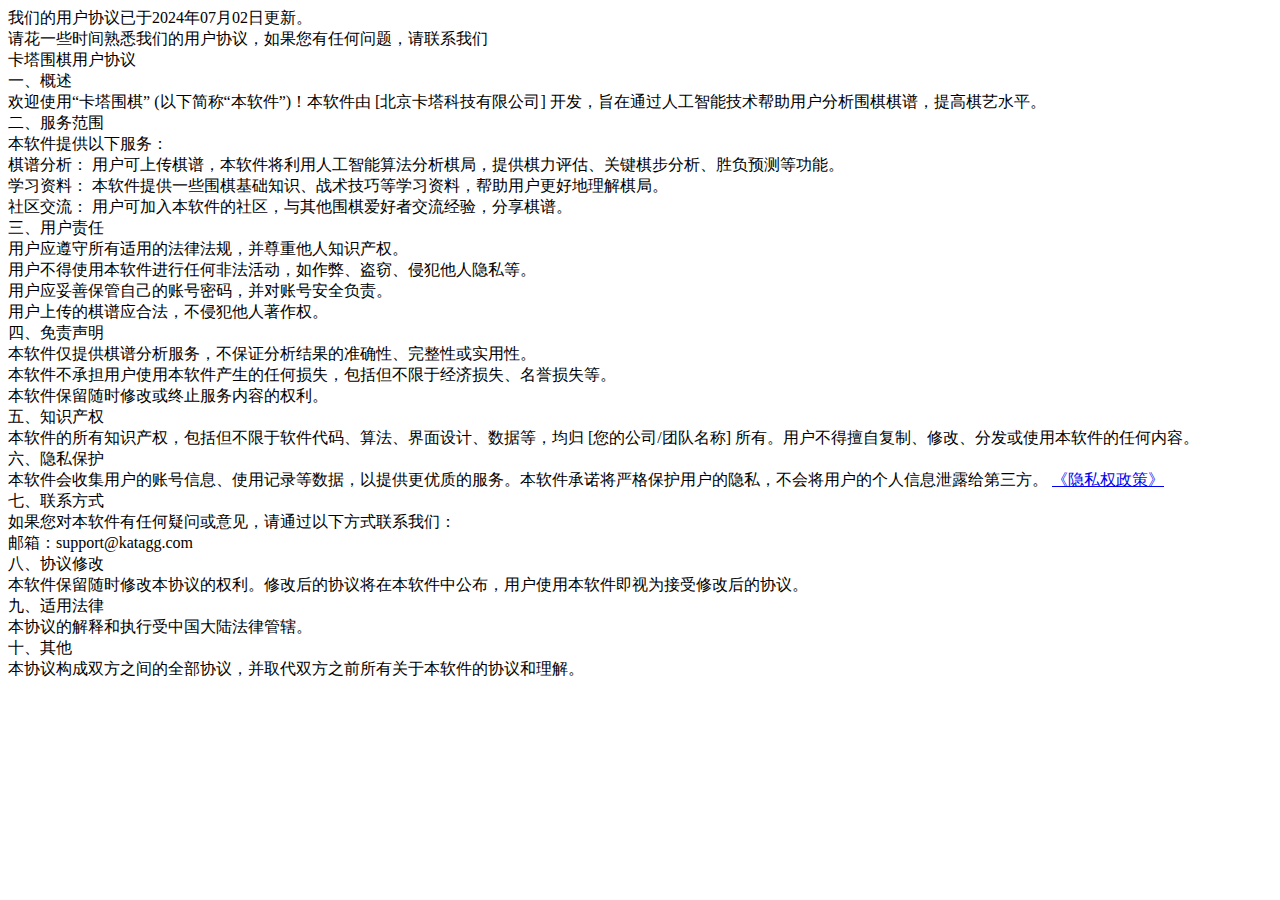
<file: userTerms.html>
<!DOCTYPE html PUBLIC "-//W3C//DTD HTML 4.01 Transitional//EN" "http://www.w3.org/TR/html4/loose.dtd">
<html>
<head>
    <meta http-equiv="Content-Type" content="text/html; charset=UTF-8">
    <title>隐私权政策</title>

<body>
    <div style="margin-bottom: 42px;">

        我们的用户协议已于2024年07月02日更新。 <br>

        请花一些时间熟悉我们的用户协议，如果您有任何问题，请联系我们 <br>

        卡塔围棋用户协议 <br>

一、概述 <br>

欢迎使用“卡塔围棋” (以下简称“本软件”)！本软件由 [北京卡塔科技有限公司] 开发，旨在通过人工智能技术帮助用户分析围棋棋谱，提高棋艺水平。 <br>

二、服务范围 <br>

本软件提供以下服务： <br>

 棋谱分析： 用户可上传棋谱，本软件将利用人工智能算法分析棋局，提供棋力评估、关键棋步分析、胜负预测等功能。 <br>
 学习资料： 本软件提供一些围棋基础知识、战术技巧等学习资料，帮助用户更好地理解棋局。 <br>
 社区交流： 用户可加入本软件的社区，与其他围棋爱好者交流经验，分享棋谱。 <br>

三、用户责任 <br>

 用户应遵守所有适用的法律法规，并尊重他人知识产权。 <br>
 用户不得使用本软件进行任何非法活动，如作弊、盗窃、侵犯他人隐私等。 <br>
 用户应妥善保管自己的账号密码，并对账号安全负责。 <br>
 用户上传的棋谱应合法，不侵犯他人著作权。 <br>

四、免责声明 <br>

 本软件仅提供棋谱分析服务，不保证分析结果的准确性、完整性或实用性。 <br>
 本软件不承担用户使用本软件产生的任何损失，包括但不限于经济损失、名誉损失等。 <br>
 本软件保留随时修改或终止服务内容的权利。 <br>

五、知识产权 <br>

本软件的所有知识产权，包括但不限于软件代码、算法、界面设计、数据等，均归 [您的公司/团队名称] 所有。用户不得擅自复制、修改、分发或使用本软件的任何内容。 <br>

六、隐私保护 <br>

本软件会收集用户的账号信息、使用记录等数据，以提供更优质的服务。本软件承诺将严格保护用户的隐私，不会将用户的个人信息泄露给第三方。 
<a href="https://katago.io/comkataggprivacy.html" target="_blank">
            《隐私权政策》
 </a>
<br>
七、联系方式 <br>

如果您对本软件有任何疑问或意见，请通过以下方式联系我们： <br>

 邮箱：support@katagg.com  <br>

八、协议修改 <br>

本软件保留随时修改本协议的权利。修改后的协议将在本软件中公布，用户使用本软件即视为接受修改后的协议。<br>

九、适用法律<br>

本协议的解释和执行受中国大陆法律管辖。<br>

十、其他<br>

本协议构成双方之间的全部协议，并取代双方之前所有关于本软件的协议和理解。<br>

</div>
</body>
</html>
</file>
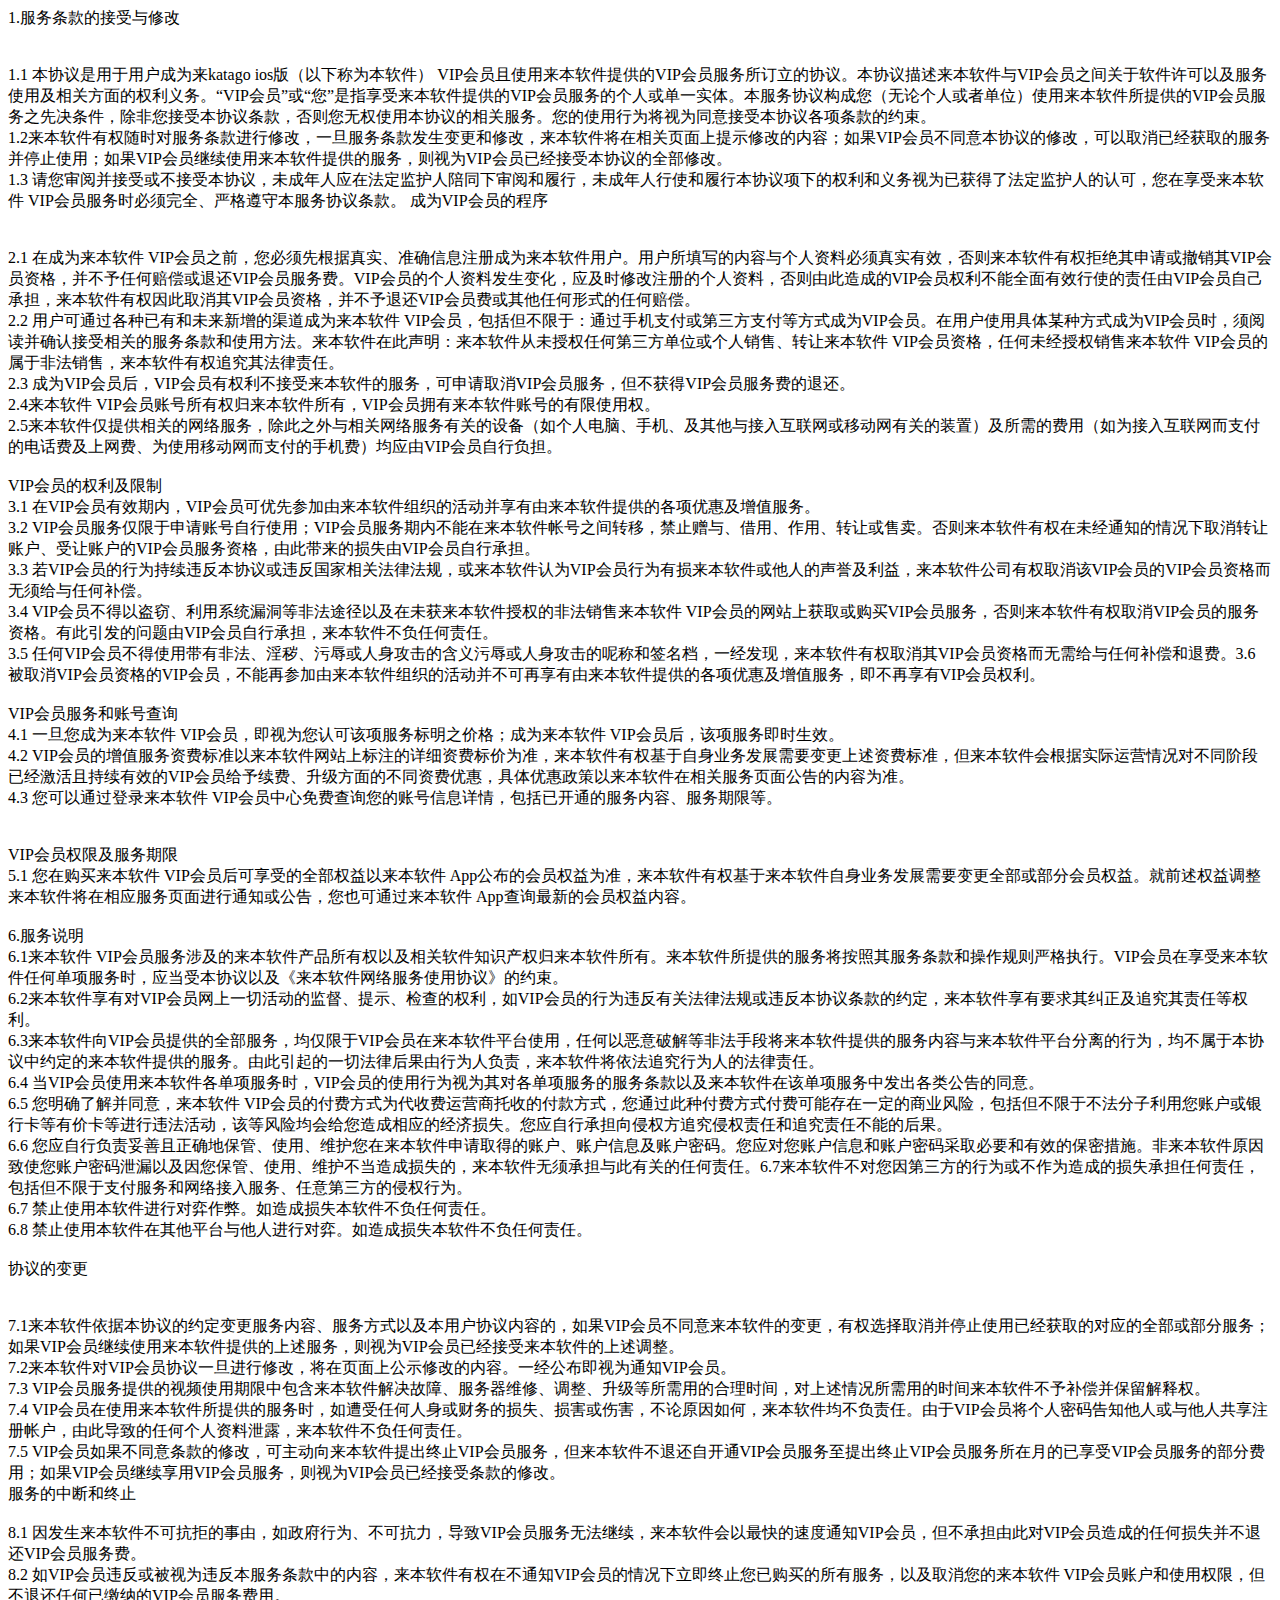
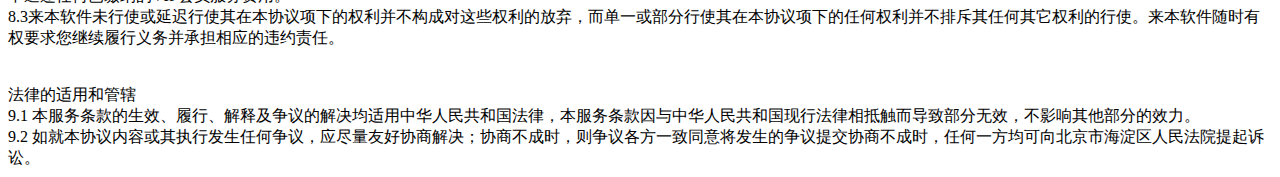
<file: vipcontract.html>
<!DOCTYPE html PUBLIC "-//W3C//DTD HTML 4.01 Transitional//EN" "http://www.w3.org/TR/html4/loose.dtd">
<html>
<head>
    <meta http-equiv="Content-Type" content="text/html; charset=UTF-8">
    <title>会员协议</title>

<body>
    1.服务条款的接受与修改<br><br>
    <br>1.1 本协议是用于用户成为来katago ios版（以下称为本软件） VIP会员且使用来本软件提供的VIP会员服务所订立的协议。本协议描述来本软件与VIP会员之间关于软件许可以及服务使用及相关方面的权利义务。“VIP会员”或“您”是指享受来本软件提供的VIP会员服务的个人或单一实体。本服务协议构成您（无论个人或者单位）使用来本软件所提供的VIP会员服务之先决条件，除非您接受本协议条款，否则您无权使用本协议的相关服务。您的使用行为将视为同意接受本协议各项条款的约束。
    <br> 1.2来本软件有权随时对服务条款进行修改，一旦服务条款发生变更和修改，来本软件将在相关页面上提示修改的内容；如果VIP会员不同意本协议的修改，可以取消已经获取的服务并停止使用；如果VIP会员继续使用来本软件提供的服务，则视为VIP会员已经接受本协议的全部修改。
    <br>1.3 请您审阅并接受或不接受本协议，未成年人应在法定监护人陪同下审阅和履行，未成年人行使和履行本协议项下的权利和义务视为已获得了法定监护人的认可，您在享受来本软件 VIP会员服务时必须完全、严格遵守本服务协议条款。
    
    成为VIP会员的程序<br><br>
    <br>2.1 在成为来本软件 VIP会员之前，您必须先根据真实、准确信息注册成为来本软件用户。用户所填写的内容与个人资料必须真实有效，否则来本软件有权拒绝其申请或撤销其VIP会员资格，并不予任何赔偿或退还VIP会员服务费。VIP会员的个人资料发生变化，应及时修改注册的个人资料，否则由此造成的VIP会员权利不能全面有效行使的责任由VIP会员自己承担，来本软件有权因此取消其VIP会员资格，并不予退还VIP会员费或其他任何形式的任何赔偿。
    <br>2.2 用户可通过各种已有和未来新增的渠道成为来本软件 VIP会员，包括但不限于：通过手机支付或第三方支付等方式成为VIP会员。在用户使用具体某种方式成为VIP会员时，须阅读并确认接受相关的服务条款和使用方法。来本软件在此声明：来本软件从未授权任何第三方单位或个人销售、转让来本软件 VIP会员资格，任何未经授权销售来本软件 VIP会员的属于非法销售，来本软件有权追究其法律责任。
    <br>2.3 成为VIP会员后，VIP会员有权利不接受来本软件的服务，可申请取消VIP会员服务，但不获得VIP会员服务费的退还。
    <br>2.4来本软件 VIP会员账号所有权归来本软件所有，VIP会员拥有来本软件账号的有限使用权。
    <br>2.5来本软件仅提供相关的网络服务，除此之外与相关网络服务有关的设备（如个人电脑、手机、及其他与接入互联网或移动网有关的装置）及所需的费用（如为接入互联网而支付的电话费及上网费、为使用移动网而支付的手机费）均应由VIP会员自行负担。
    <br><br>
    VIP会员的权利及限制
    <br>3.1 在VIP会员有效期内，VIP会员可优先参加由来本软件组织的活动并享有由来本软件提供的各项优惠及增值服务。
    <br>3.2 VIP会员服务仅限于申请账号自行使用；VIP会员服务期内不能在来本软件帐号之间转移，禁止赠与、借用、作用、转让或售卖。否则来本软件有权在未经通知的情况下取消转让账户、受让账户的VIP会员服务资格，由此带来的损失由VIP会员自行承担。
    <br>3.3 若VIP会员的行为持续违反本协议或违反国家相关法律法规，或来本软件认为VIP会员行为有损来本软件或他人的声誉及利益，来本软件公司有权取消该VIP会员的VIP会员资格而无须给与任何补偿。
    <br>3.4 VIP会员不得以盗窃、利用系统漏洞等非法途径以及在未获来本软件授权的非法销售来本软件 VIP会员的网站上获取或购买VIP会员服务，否则来本软件有权取消VIP会员的服务资格。有此引发的问题由VIP会员自行承担，来本软件不负任何责任。
    <br>3.5 任何VIP会员不得使用带有非法、淫秽、污辱或人身攻击的含义污辱或人身攻击的呢称和签名档，一经发现，来本软件有权取消其VIP会员资格而无需给与任何补偿和退费。3.6 被取消VIP会员资格的VIP会员，不能再参加由来本软件组织的活动并不可再享有由来本软件提供的各项优惠及增值服务，即不再享有VIP会员权利。
    <br><br>
    VIP会员服务和账号查询
    <br>4.1 一旦您成为来本软件 VIP会员，即视为您认可该项服务标明之价格；成为来本软件 VIP会员后，该项服务即时生效。
    <br>4.2 VIP会员的增值服务资费标准以来本软件网站上标注的详细资费标价为准，来本软件有权基于自身业务发展需要变更上述资费标准，但来本软件会根据实际运营情况对不同阶段已经激活且持续有效的VIP会员给予续费、升级方面的不同资费优惠，具体优惠政策以来本软件在相关服务页面公告的内容为准。
    <br>4.3 您可以通过登录来本软件 VIP会员中心免费查询您的账号信息详情，包括已开通的服务内容、服务期限等。
    <br><br>
    <br>VIP会员权限及服务期限
    <br>5.1 您在购买来本软件 VIP会员后可享受的全部权益以来本软件 App公布的会员权益为准，来本软件有权基于来本软件自身业务发展需要变更全部或部分会员权益。就前述权益调整来本软件将在相应服务页面进行通知或公告，您也可通过来本软件 App查询最新的会员权益内容。
    <br><br>
    6.服务说明
    <br>6.1来本软件 VIP会员服务涉及的来本软件产品所有权以及相关软件知识产权归来本软件所有。来本软件所提供的服务将按照其服务条款和操作规则严格执行。VIP会员在享受来本软件任何单项服务时，应当受本协议以及《来本软件网络服务使用协议》的约束。
    <br>6.2来本软件享有对VIP会员网上一切活动的监督、提示、检查的权利，如VIP会员的行为违反有关法律法规或违反本协议条款的约定，来本软件享有要求其纠正及追究其责任等权利。
    <br>6.3来本软件向VIP会员提供的全部服务，均仅限于VIP会员在来本软件平台使用，任何以恶意破解等非法手段将来本软件提供的服务内容与来本软件平台分离的行为，均不属于本协议中约定的来本软件提供的服务。由此引起的一切法律后果由行为人负责，来本软件将依法追究行为人的法律责任。
    <br>6.4 当VIP会员使用来本软件各单项服务时，VIP会员的使用行为视为其对各单项服务的服务条款以及来本软件在该单项服务中发出各类公告的同意。
    <br>6.5 您明确了解并同意，来本软件 VIP会员的付费方式为代收费运营商托收的付款方式，您通过此种付费方式付费可能存在一定的商业风险，包括但不限于不法分子利用您账户或银行卡等有价卡等进行违法活动，该等风险均会给您造成相应的经济损失。您应自行承担向侵权方追究侵权责任和追究责任不能的后果。
    <br>6.6 您应自行负责妥善且正确地保管、使用、维护您在来本软件申请取得的账户、账户信息及账户密码。您应对您账户信息和账户密码采取必要和有效的保密措施。非来本软件原因致使您账户密码泄漏以及因您保管、使用、维护不当造成损失的，来本软件无须承担与此有关的任何责任。6.7来本软件不对您因第三方的行为或不作为造成的损失承担任何责任，包括但不限于支付服务和网络接入服务、任意第三方的侵权行为。
    <br>6.7 禁止使用本软件进行对弈作弊。如造成损失本软件不负任何责任。
    <br>6.8 禁止使用本软件在其他平台与他人进行对弈。如造成损失本软件不负任何责任。
    
    <br><br>
    协议的变更
    <br><br>
    <br>7.1来本软件依据本协议的约定变更服务内容、服务方式以及本用户协议内容的，如果VIP会员不同意来本软件的变更，有权选择取消并停止使用已经获取的对应的全部或部分服务；如果VIP会员继续使用来本软件提供的上述服务，则视为VIP会员已经接受来本软件的上述调整。
    <br>7.2来本软件对VIP会员协议一旦进行修改，将在页面上公示修改的内容。一经公布即视为通知VIP会员。
    <br>7.3 VIP会员服务提供的视频使用期限中包含来本软件解决故障、服务器维修、调整、升级等所需用的合理时间，对上述情况所需用的时间来本软件不予补偿并保留解释权。
    <br>7.4 VIP会员在使用来本软件所提供的服务时，如遭受任何人身或财务的损失、损害或伤害，不论原因如何，来本软件均不负责任。由于VIP会员将个人密码告知他人或与他人共享注册帐户，由此导致的任何个人资料泄露，来本软件不负任何责任。
    <br>7.5 VIP会员如果不同意条款的修改，可主动向来本软件提出终止VIP会员服务，但来本软件不退还自开通VIP会员服务至提出终止VIP会员服务所在月的已享受VIP会员服务的部分费用；如果VIP会员继续享用VIP会员服务，则视为VIP会员已经接受条款的修改。
    <br>
    服务的中断和终止
    <br>
    <br>8.1 因发生来本软件不可抗拒的事由，如政府行为、不可抗力，导致VIP会员服务无法继续，来本软件会以最快的速度通知VIP会员，但不承担由此对VIP会员造成的任何损失并不退还VIP会员服务费。
    <br>8.2 如VIP会员违反或被视为违反本服务条款中的内容，来本软件有权在不通知VIP会员的情况下立即终止您已购买的所有服务，以及取消您的来本软件 VIP会员账户和使用权限，但不退还任何已缴纳的VIP会员服务费用。
    <br>8.3来本软件未行使或延迟行使其在本协议项下的权利并不构成对这些权利的放弃，而单一或部分行使其在本协议项下的任何权利并不排斥其任何其它权利的行使。来本软件随时有权要求您继续履行义务并承担相应的违约责任。
    <br><br>
    <br>法律的适用和管辖
    <br>9.1 本服务条款的生效、履行、解释及争议的解决均适用中华人民共和国法律，本服务条款因与中华人民共和国现行法律相抵触而导致部分无效，不影响其他部分的效力。
    <br>9.2 如就本协议内容或其执行发生任何争议，应尽量友好协商解决；协商不成时，则争议各方一致同意将发生的争议提交协商不成时，任何一方均可向北京市海淀区人民法院提起诉讼。

</body>
</html>
</file>
